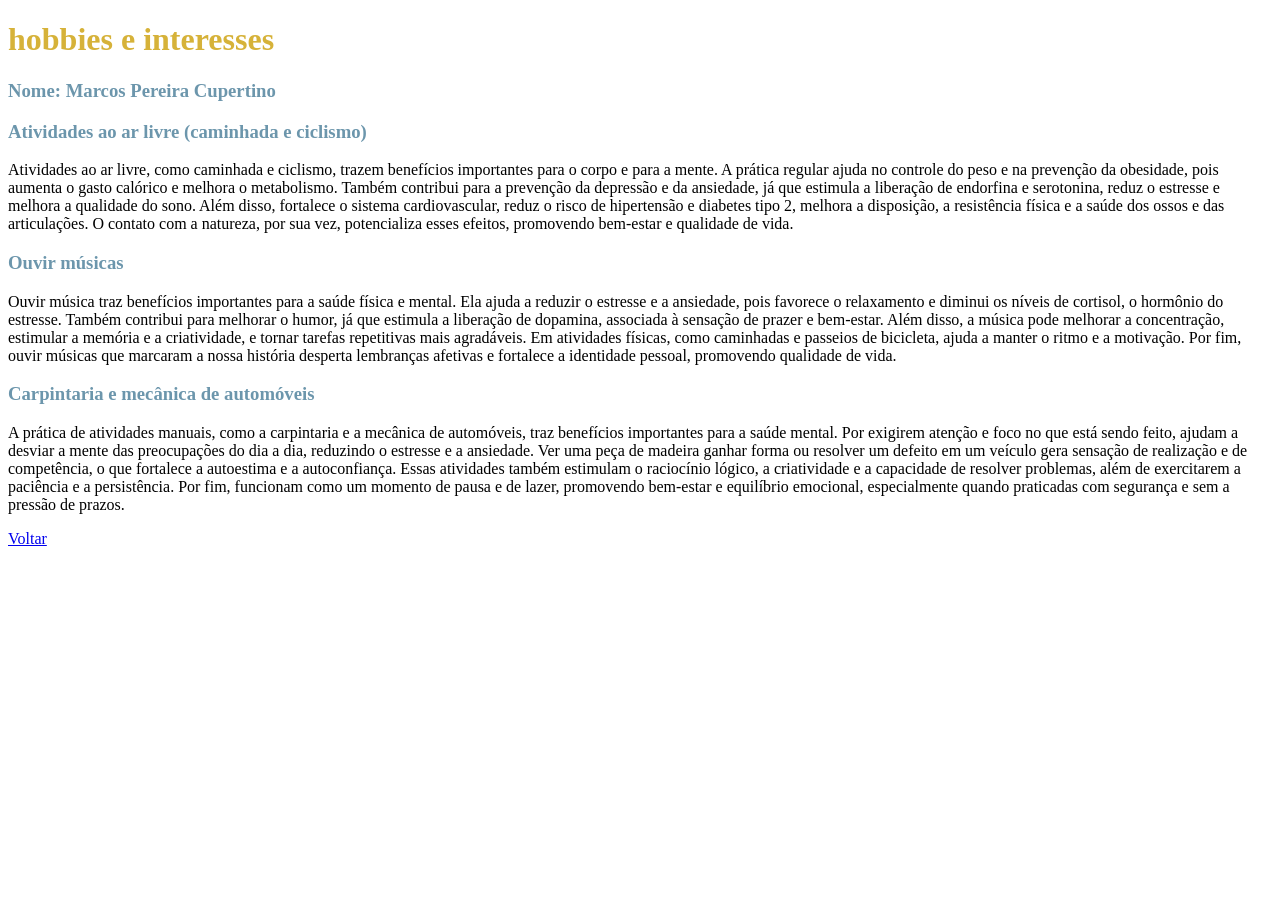
<file: sobre.html>
<!DOCTYPE html>
<html lang="pt-BR">
<head>
    <meta charset="UTF-8">
    <meta name="viewport" content="width=device-width, initial-scale=1.0">
    <title>Pagina Pessoal</title>
    <style> h1 { color: rgb(214, 178, 57); }
  h2 { color: #c2de23; }
  h3 { color: rgb(108, 150, 172); }</style>
    <h1>hobbies e interesses</h1>
    <h3>Nome: Marcos Pereira Cupertino</h3>

</head>
<body>

    <section>
        
        <h3>Atividades ao ar livre (caminhada e ciclismo)</h3>

        <p> Atividades ao ar livre, como caminhada e ciclismo, trazem benefícios importantes
                para o corpo e para a mente. A prática regular ajuda no controle do peso e na prevenção
                da obesidade, pois aumenta o gasto calórico e melhora o metabolismo. Também contribui
                para a prevenção da depressão e da ansiedade, já que estimula a liberação de
                endorfina e serotonina, reduz o estresse e melhora a qualidade do sono. Além disso,
                fortalece o sistema cardiovascular, reduz o risco de hipertensão e diabetes tipo 2,
                melhora a disposição, a resistência física e a saúde dos ossos e das articulações.
                O contato com a natureza, por sua vez, potencializa esses efeitos, promovendo
                bem-estar e qualidade de vida.</p>

        <h3>Ouvir músicas</h3>

        <p> Ouvir música traz benefícios importantes para a saúde física e mental. Ela ajuda a
                reduzir o estresse e a ansiedade, pois favorece o relaxamento e diminui os níveis de
                cortisol, o hormônio do estresse. Também contribui para melhorar o humor, já que
                estimula a liberação de dopamina, associada à sensação de prazer e bem-estar.
                Além disso, a música pode melhorar a concentração, estimular a memória e a
                criatividade, e tornar tarefas repetitivas mais agradáveis. Em atividades físicas,
                como caminhadas e passeios de bicicleta, ajuda a manter o ritmo e a motivação.
                Por fim, ouvir músicas que marcaram a nossa história desperta lembranças afetivas
                e fortalece a identidade pessoal, promovendo qualidade de vida.</p>

        <h3>Carpintaria e mecânica de automóveis</h3>

        <p> A prática de atividades manuais, como a carpintaria e a mecânica de automóveis, traz
                benefícios importantes para a saúde mental. Por exigirem atenção e foco no que está
                sendo feito, ajudam a desviar a mente das preocupações do dia a dia, reduzindo o
                estresse e a ansiedade. Ver uma peça de madeira ganhar forma ou resolver um defeito
                em um veículo gera sensação de realização e de competência, o que fortalece a
                autoestima e a autoconfiança. Essas atividades também estimulam o raciocínio lógico,
                a criatividade e a capacidade de resolver problemas, além de exercitarem a
                paciência e a persistência. Por fim, funcionam como um momento de pausa e de lazer,
                promovendo bem-estar e equilíbrio emocional, especialmente quando praticadas com
                segurança e sem a pressão de prazos.</p>


                <a href="Pagina Pessoal.html">Voltar</a>

        

</body>
</html>
</file>
